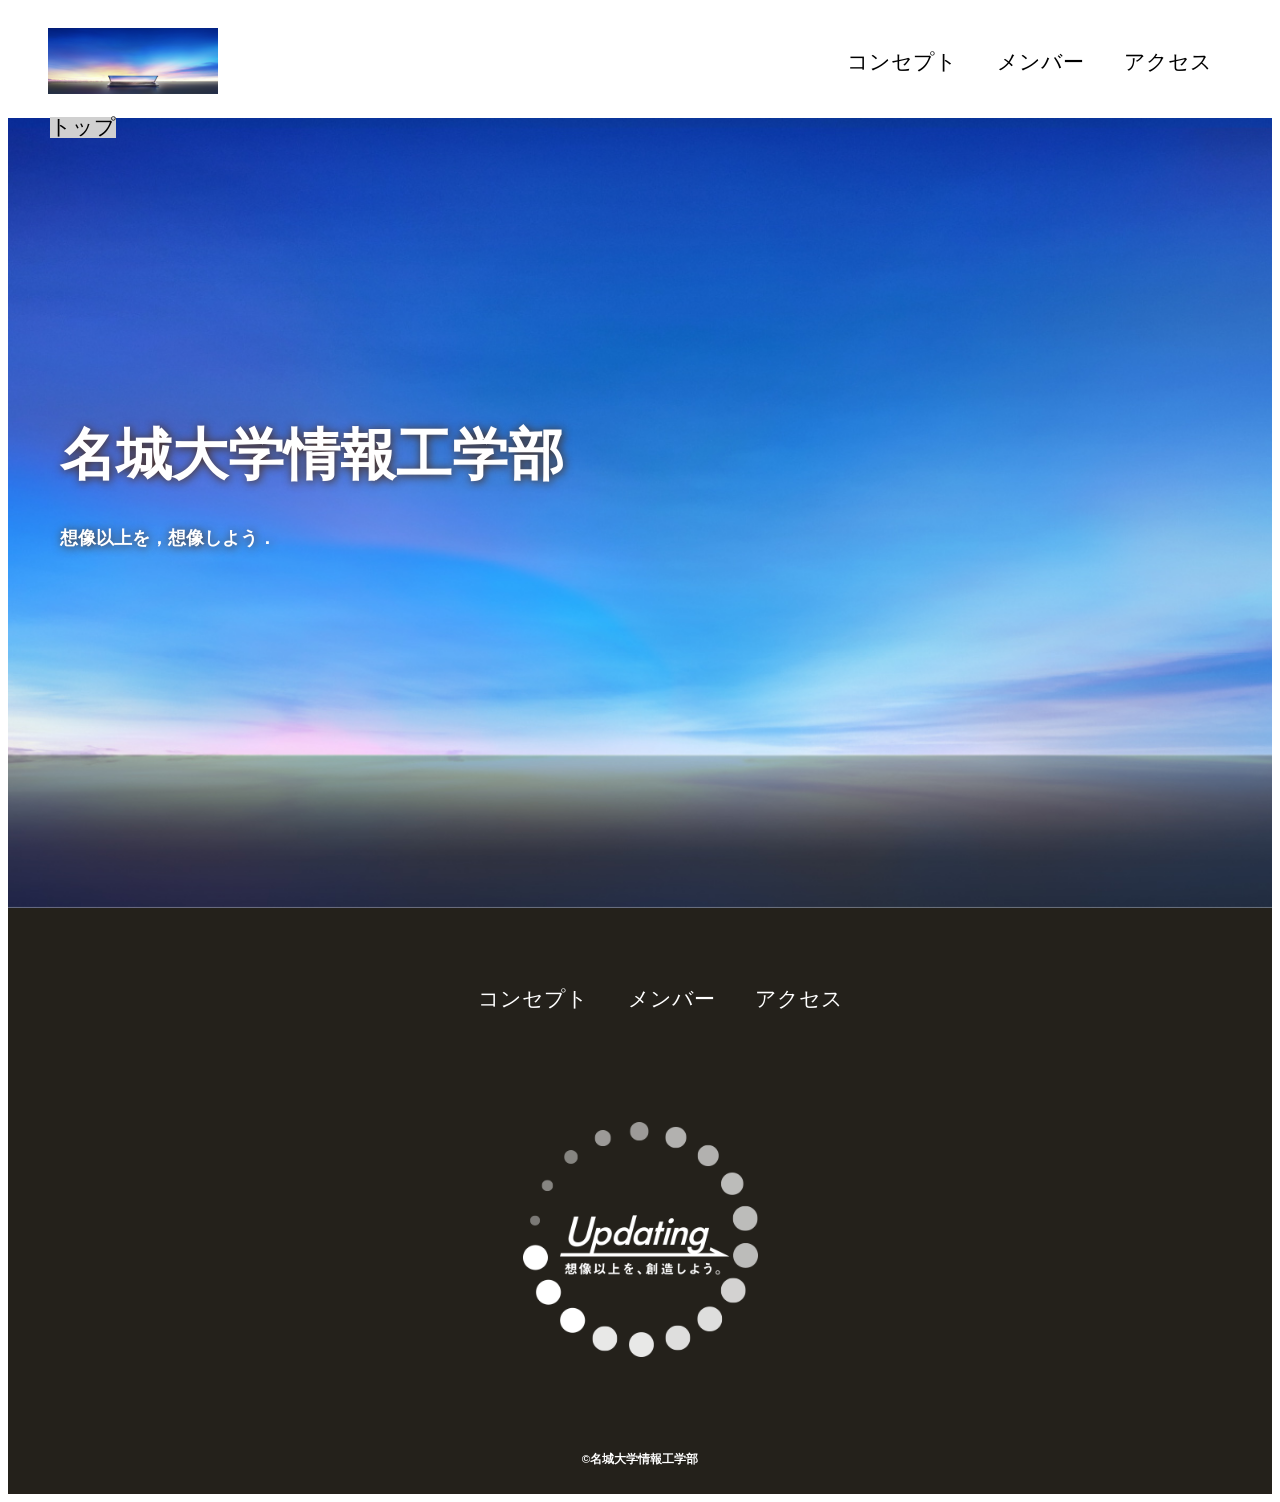
<file: index.html>
<!DOCTYPE html>
<html lang="jp">
<head>
    <meta charset="UTF-8">
    <title>名城大学情報工学部 非公式HP</title>
    <meta name="description" content="ページ">
    <meta name="viewport" content="名城大学情報工学部非公式Webサイト">
    <script src="https://ajax.googleapis.com/ajax/libs/jquery/1.11.0/jquery.min.js"></script>
    <script src="js/toggle-menu.js"></script>
    <link href="css/index.css" rel="stylesheet"> 

</head>
    <body>
        <header class="header">
            <div class="header-inner">
                <a class="header-logo" href="index.html">
                    <img src="images/common/logo.png" alt="ロゴ">
                </a>
                <button class="toggle-menu-button"></button>
                <div class="header-site-menu">
                    <nav class="site-menu">
                        <ul>
                            <li><a href="concept.html">コンセプト</a></li>
                            <li><a href="members.html">メンバー</a></li>
                            <li><a href="access.html">アクセス</a></li>
                        </ul>
                    </nav>
                </div>
            </div>
        </header>
        <main class="main">
            <nav class="floating">
                <a href="#">トップ</a>
            </nav>
            <div class="first-view">
                <div class="first-view-text">
                    <h1>名城大学情報工学部</h1>
                    <p>想像以上を，想像しよう．</p>
                </div>
            </div>
        </main>
    <footer class="footer">
                <nav class="site-menu">
                    <ul>
                        <li><a href="concept.html">コンセプト</a></li>
                        <li><a href="members.html">メンバー</a></li>
                        <li><a href="access.html">アクセス</a></li>
                    </ul>
                </nav>
                <a class="footer-logo" href="index.html">
                    <img src="images/common/logo_footer.png" alt="ロゴ">
                </a>
                <p class="copyright"><small>&copy;名城大学情報工学部</small></p>
    </footer>
    
</body>
</html>
</file>
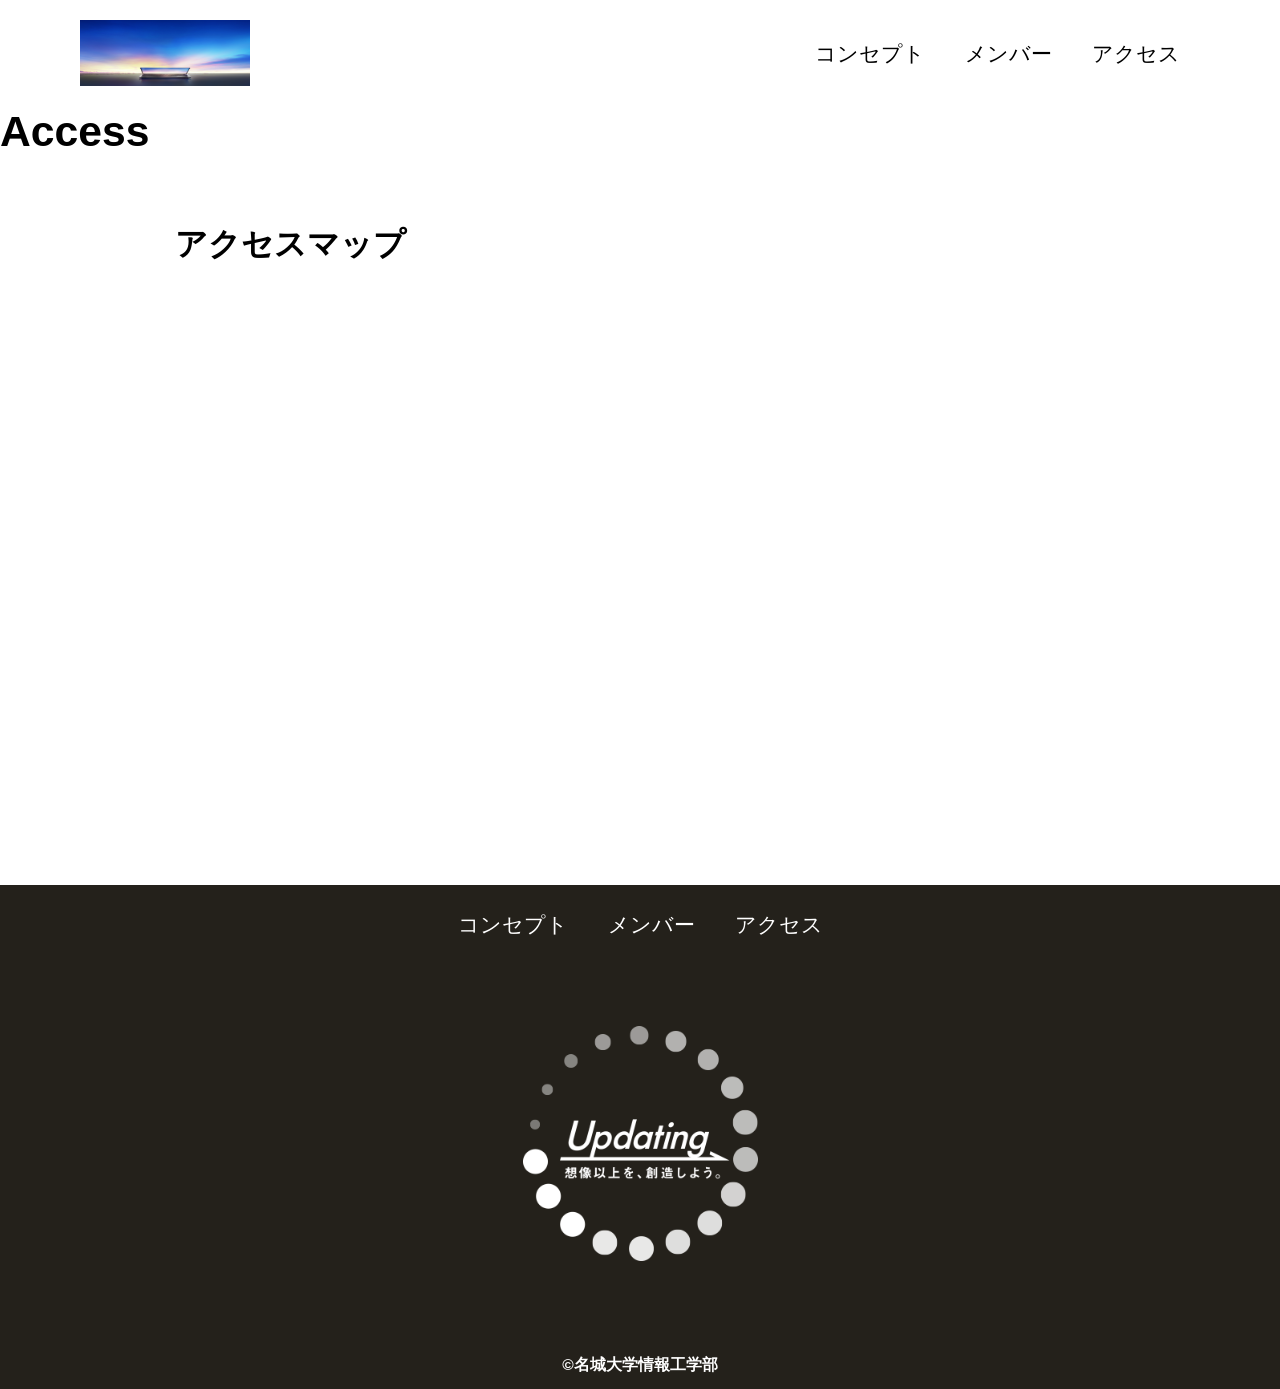
<file: access.html>
<!DOCTYPE html>
<html lang="jp">
<head>
    <meta charset="UTF-8">
    <title>名城大学情報工学部 非公式HP</title>
    <meta name="description" content="ページ">
    <meta name="viewport" content="名城大学情報工学部非公式Webサイト">
    <script src="https://ajax.googleapis.com/ajax/libs/jquery/1.11.0/jquery.min.js"></script>
    <script src="js/toggle-menu.js"></script>
    <link href="css/common.css" rel="stylesheet"> 
    <link href="css/access.css" rel="stylesheet"> 

</head>
    <body>
        <header class="header">
            <div class="header-inner">
                <a class="header-logo" href="index.html">
                    <img src="images/common/logo.png" alt="ロゴ">
                </a>
                <button class="toggle-menu-button"></button>
                <div class="header-site-menu">
                    <nav class="site-menu">
                        <ul>
                            <li><a href="concept.html">コンセプト</a></li>
                            <li><a href="members.html">メンバー</a></li>
                            <li><a href="access.html">アクセス</a></li>
                        </ul>
                    </nav>
                </div>
            </div>
        </header>
        <main class="main">
            <div class="title">
                <h1>Access</h1>
            </div>
            <div class="map">
                <h2>アクセスマップ</h2>
                <iframe src="https://www.google.com/maps/embed?pb=!1m18!1m12!1m3!1d1631.4821098083696!2d136.97873862380123!3d35.13256642896278!2m3!1f0!2f0!3f0!3m2!1i1024!2i768!4f13.1!3m3!1m2!1s0x60037b2a8d8279ef%3A0xac6e2d3054f9e541!2z44K744OW44OzLeOCpOODrOODluODsyDlkI3lj6TlsYvloanph5zlj6PvvJLkuIHnm67lupc!5e0!3m2!1sja!2sjp!4v1782109643968!5m2!1sja!2sjp" width="600" height="450" style="border:0;" allowfullscreen="" loading="lazy" referrerpolicy="no-referrer-when-downgrade"></iframe>
            </div>
        </main>
    <footer class="footer">
                <nav class="site-menu">
                    <ul>
                        <li><a href="concept.html">コンセプト</a></li>
                        <li><a href="members.html">メンバー</a></li>
                        <li><a href="access.html">アクセス</a></li>
                    </ul>
                </nav>
                <a class="footer-logo" href="index.html">
                    <img src="images/common/logo_footer.png" alt="ロゴ">
                </a>
                <p class="copyright"><small>&copy;名城大学情報工学部</small></p>
    </footer>
    
</body>
</html>
</file>
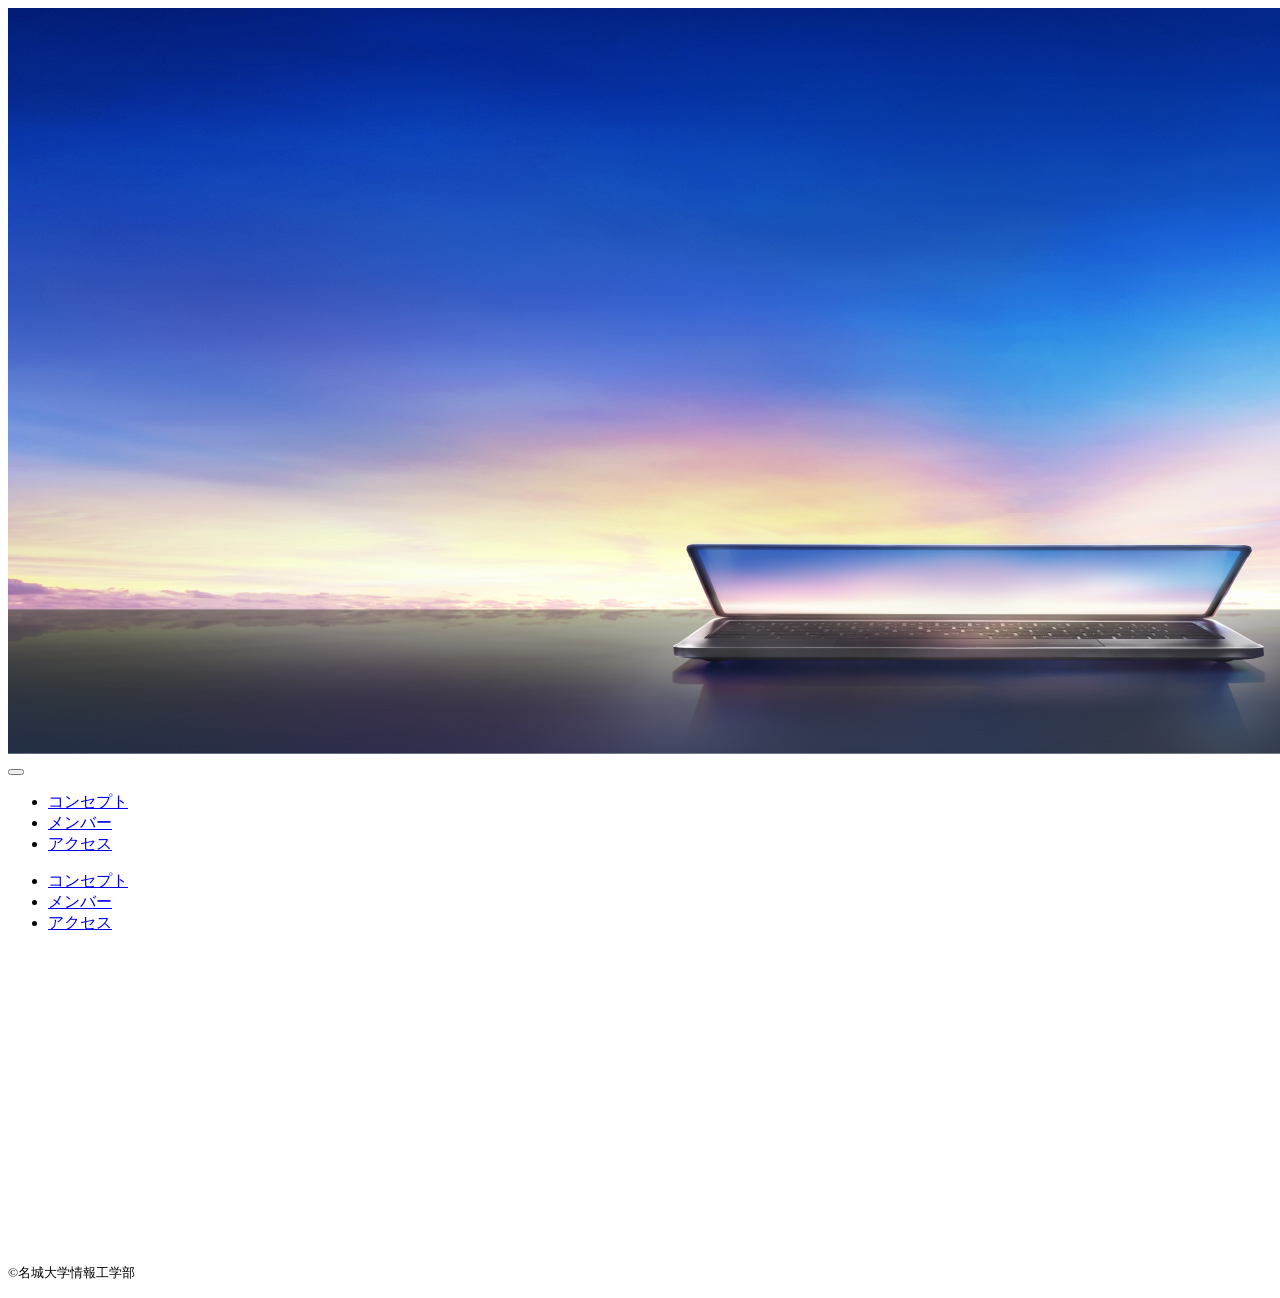
<file: common.html>
<!DOCTYPE html>
<html>
    <head>
        <meta charset="UTF-8">
        <title>名城大学情報工学部 非公式HP</title>
        <meta name="description" content="ページ">
        <meta name="viewport" content="名城大学情報工学部非公式Webサイト">
        <script src="https://ajax.googleapis.com/ajax/libs/jquery/1.11.0/jquery.min.js"></script>
        <script src="js/toggle-menu.js"></script>
        <link href="css/membres.css" rel="stylesheet"> 
    </head>
    <body>
        <header class="header">
            <div class="header-inner">
                <a class="header-logo" href="index.html">
                    <img src="images/common/logo.png" alt="ロゴ">
                </a>
                <button class="toggle-menu-button"></button>
                <div class="header-site-menu">
                    <nav class="site-menu">
                        <ul>
                            <li><a href="concept.html">コンセプト</a></li>
                            <li><a href="members.html">メンバー</a></li>
                            <li><a href="access.html">アクセス</a></li>
                        </ul>
                    </nav>
                </div>
            </div>
        </header>
        <main class="main"></main>
        <footer class="footer">
            <nav class="site-menu">
                <ul>
                    <li><a href="concept.html">コンセプト</a></li>
                    <li><a href="members.html">メンバー</a></li>
                    <li><a href="access.html">アクセス</a></li>
                </ul>
            </nav>
            <a class="footer-logo" href="index.html">
                <img src="images/common/logo_footer.png" alt="ロゴ">
            </a>
            <p class="copyright"><small>&copy;名城大学情報工学部</small></p>
        </footer>
    </body>
</html>
</file>
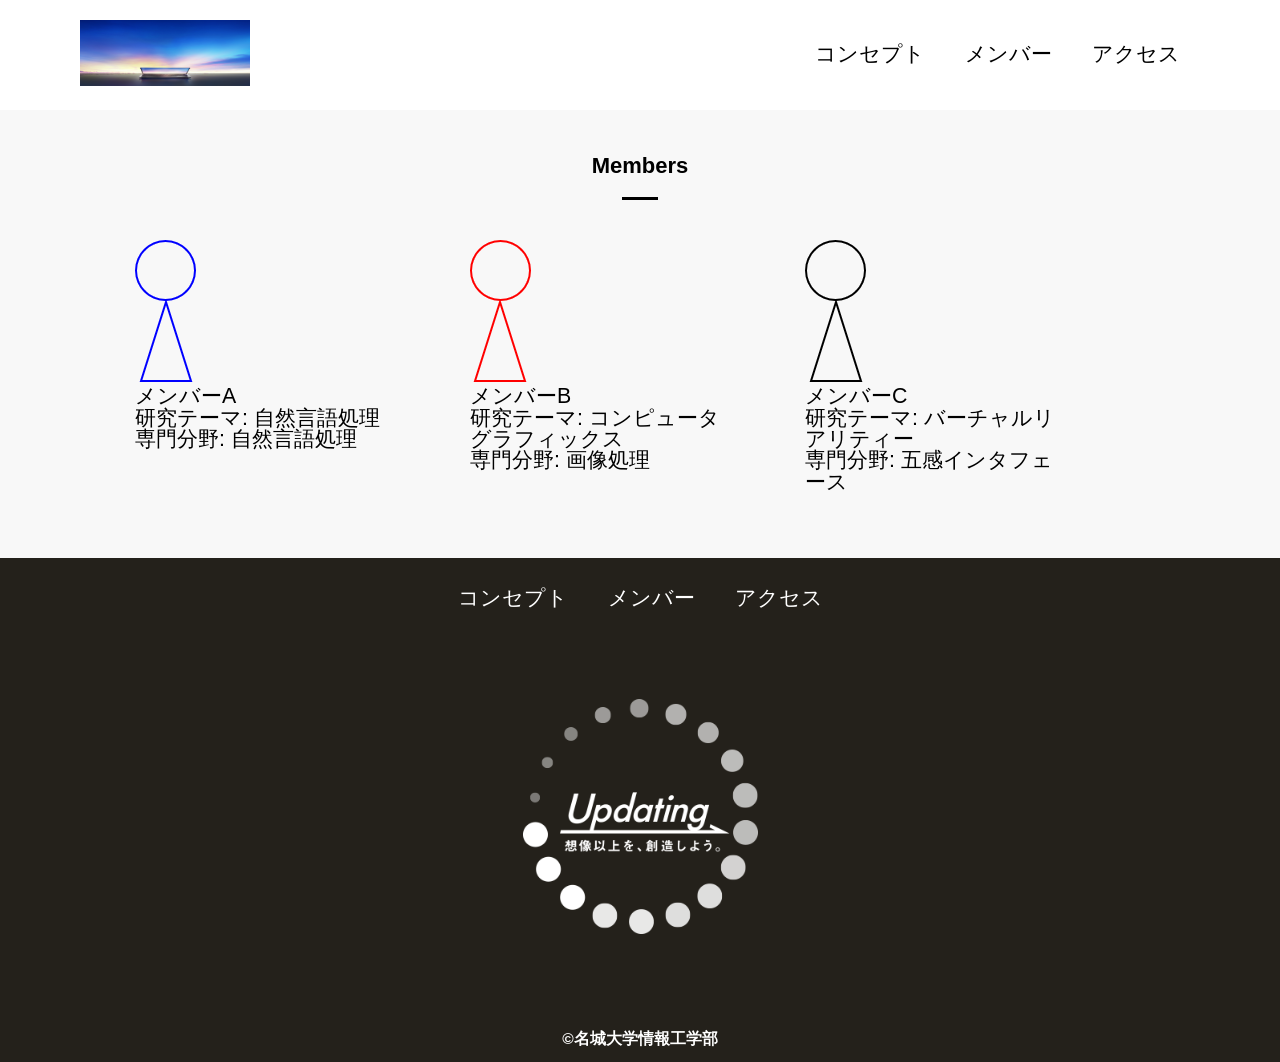
<file: members.html>
<!DOCTYPE html>
<html lang="jp">
<head><meta charset="UTF-8">
    <title>名城大学情報工学部 非公式HP</title>
    <meta name="description" content="ページ">
    <meta name="viewport" content="名城大学情報工学部非公式Webサイト">
    <script src="https://ajax.googleapis.com/ajax/libs/jquery/1.11.0/jquery.min.js"></script>
    <script src="js/toggle-menu.js"></script>
    <link href="css/common.css" rel="stylesheet"> 
    <link href="css/membres.css" rel="stylesheet"> 
    

</head>
    <body>
        <header class="header">
            <div class="header-inner">
                <a class="header-logo" href="index.html">
                    <img src="images/common/logo.png" alt="ロゴ">
                </a>
                <button class="toggle-menu-button"></button>
                <div class="header-site-menu">
                    <nav class="site-menu">
                        <ul>
                            <li><a href="concept.html">コンセプト</a></li>
                            <li><a href="members.html">メンバー</a></li>
                            <li><a href="access.html">アクセス</a></li>
                        </ul>
                    </nav>
                </div>
            </div>
        </header>
        <div class="members">
        <h2>Members</h2>
        <ul class="member-list">
            <li>
                <img src="images/members/member_A.png" alt="メンバーA">
                <dl>
                    <dt>メンバーA</dt>
                    <dd>研究テーマ: 自然言語処理</dd> 
                </dl>
                <p class="speciality">専門分野: 自然言語処理</p>
            </li>
            <li>
                <img src="images/members/member_B.png" alt="メンバーA">
                <dl>
                    <dt>メンバーB</dt>
                    <dd>研究テーマ: コンピュータグラフィックス</dd> 
                </dl>
                <p class="speciality">専門分野: 画像処理</p>
            </li>
            <li>
                <img src="images/members/member_C.png" alt="メンバーA">
                <dl>
                    <dt>メンバーC</dt>
                    <dd>研究テーマ: バーチャルリアリティー</dd> 
                </dl>
                <p class="speciality">専門分野: 五感インタフェース</p>
            </li>
        </ul>
    </div>
    <footer class="footer">
                <nav class="site-menu">
                    <ul>
                        <li><a href="concept.html">コンセプト</a></li>
                        <li><a href="members.html">メンバー</a></li>
                        <li><a href="access.html">アクセス</a></li>
                    </ul>
                </nav>
                <a class="footer-logo" href="index.html">
                    <img src="images/common/logo_footer.png" alt="ロゴ">
                </a>
                <p class="copyright"><small>&copy;名城大学情報工学部</small></p>
    </footer>
    
</body>
</html>
</file>
<file: css/index.css>
@charset "utf-8";
nav.floating {
    position: absolute;
    top: 100px;
    left: 50px;
    background-color: #d0d0d0;
}
::before,
::after{
    padding: 0;
    margin: 0;
    box-sizing:border-box;
}
ul, ol{
    list-style: none;
}
a{
    color: inherit;
    text-decoration: none;
}

body{
    font-family: sans-serif;
    font-size: 16pt;
    color: #000000;
    line-height: 1;
    background-color: #ffffff;
}

img{
    max-width: 100%;
}
.first-view {
    height: calc(100vh - 110px);
    background-image: url(../images/index/bg_main.jpg);
    background-repeat: no-repeat;
    background-position: center center;
    background-size: cover; display: flex;
    align-items: center;
}
.first-view-text {
    width: 100%;
    max-width: 1200px;
    margin-left: auto;
    margin-right: auto;
    padding-left: 40px;
    padding-bottom: 80px;
    color: #ffffff;
    font-weight: bold;
    text-shadow: 1px 1px 10px #4b2c14;
}
.first-view-text h1 {
    font-family: 'Montserrat', sans-serif;
    font-size: 56px;
    line-height: 72px;
}
.first-view-text p {
    font-size: 18px;
    margin-top: 20px;
}
.lead {
    max-width: 1200px;
    margin: 60px auto;
}


.header-inner {
    max-width: 1200px;
    height: 110px;
    margin-left: auto;
    margin-right: auto;
    padding-left: 40px;
    padding-right: 40px;
    display: flex;
    justify-content: space-between;
    align-items: center;
}
.toggle-menu-button {
    display: none;
}

.header-logo {
    display: block;
    width: 170px;
}

.site-menu ul {
    display: flex;
}

.site-menu ul li {
    margin-left: 20px;
    margin-right: 20px;
}
.site-menu ul li a {
    font-family: 'Lato', sans-serif;
}



.footer {
    color: #ffffff;
    background-color: #24211b;
    padding-top: 60px;
    padding-bottom: 15px;
    display: flex;
    flex-direction: column;
    align-items: center;
}

.footer-logo {
    display: block;
    width: 235px;
    margin-top: 90px;
}

.copyright {
    font-size: 14px;
    font-weight: bold;
    margin-top: 90px;
}
@media (max-width: 800px) {
    .site-menu ul {
    display: block;
    text-align: center;
    }
    .site-menu li {
    margin-top: 20px;
    }
    .header {
    position: fixed;
    top: 0;
    left: 0;
    right: 0;
    background-color: #ffffff;
    height: 50px;
    z-index: 10;
    box-shadow: 0 3px 6px rgba(0, 0, 0, 0.1);
    }
    .header-inner {
    padding-left: 20px;
    padding-right: 20px;
    height: 100%;
    position: relative;
    }
    .header-logo {
    width: 100px;
    }
    .main {
    padding-top: 50px;
    }
    .footer-logo {
    margin-top: 60px;
    }
    .header-site-menu {
        position: absolute;
        top: 100%;
        left: 0;
        right: 0;
        color: #ffffff;
        background-color: #736e62;
        padding-top: 30px;
        padding-bottom: 50px;
        display: none;
    }
    .header-site-menu.is-show{
        display: block;
    }

    .toggle-menu-button{
        display: block;
        width: 44px;
        height: 34px;
        background-image: url(../images/common/icon-menu.png);
        background-size: 50%;
        background-position: center;
        background-repeat: no-repeat;
        background-color: transparent;
        border: none;
        border-radius: 0;
        outline: none;
    }
    
    .copyright {
    margin-top: 50px;
    }
}
</file>
<file: css/common.css>
@charset "utf-8";

*,
::before,
::after {
    padding: 0;
    margin: 0;
    box-sizing: border-box;
}

ul, ol {
    list-style: none;
}

a {
    color: inherit;
    text-decoration: none;
}

body {
    font-family: sans-serif;
    font-size: 16pt;
    color: #000000;
    line-height: 1;
    background-color: #ffffff;
}

img {
    max-width: 100%;
}

.header-inner {
    max-width: 1200px;
    height: 110px;
    margin-left: auto;
    margin-right: auto;
    padding-left: 40px;
    padding-right: 40px;
    display: flex;
    justify-content: space-between;
    align-items: center;
}

.toggle-menu-button {
    display: none;
}

.header-logo {
    display: block;
    width: 170px;
}

.site-menu ul {
    display: flex;
}

.site-menu ul li {
    margin-left: 20px;
    margin-right: 20px;
}

.site-menu ul li a {
    font-family: 'Cherry Bomb One', cursive;
}

@media (max-width: 800px) {
    .site-menu ul {
        display: block;
        text-align: center;
    }

    .site-menu li {
        margin-top: 20px;
    }

    .header {
        position: fixed;
        top: 0;
        left: 0;
        right: 0;
        background-color: #ffffff;
        height: 50px;
        z-index: 10;
        box-shadow: 0 3px 6px rgba(0, 0, 0, 0.1);
    }

    .header-inner {
        padding-left: 20px;
        padding-right: 20px;
        height: 100%;
        position: relative;
    }

    .header-site-menu {
        position: absolute;
        top: 100%;
        left: 0;
        right: 0;
        color: #ffffff;
        background-color: #736e62;
        padding-top: 30px;
        padding-bottom: 50px;
        display: none;
    }

    .header-site-menu.is-show {
        display: block;
    }

    .header-logo {
        width: 100px;
    }

    .main {
        padding-top: 50px;;
    }

    .footer-logo {
        margin-top: 60px;
    }

    .copyright {
        margin-top: 50px;
    }

    .toggle-menu-button {
        display: block;
        width: 44px;
        height: 34px;
        background-image: url(../images/common/icon-menu.png);
        background-size: 50%;
        background-position: center;
        background-repeat: no-repeat;
        background-color: transparent;
        border: none;
        border-radius: 0;
        outline: none;
    }
}

.footer {
    color: #ffffff;
    background-color: #24211b;
    padding-top: 30px;
    padding-bottom: 15px;
    display: flex;
    flex-direction: column;
    align-items: center;
}

.footer-logo {
    display: block;
    width: 235px;
    margin-top: 90px;
}

.copyright {
    font-size: 14pt;
    font-weight: bold;
    margin-top: 90px;
}

@media (max-width: 800px) {
    .site-menu ul {
        display: block;
        text-align: center;
    }

    .site-menu li {
        margin-top: 20px;
    }

    .header {
        position: fixed;
        top: 0;
        left: 0;
        right: 0;
        background-color: #ffffff;
        height: 50px;
        z-index: 10;
        box-shadow: 0 3px 6px rgba(0, 0, 0, 0.1);
    }

    .header-inner {
        padding-left: 20px;
        padding-right: 20px;
        height: 100%;
    }

    .header-logo {
        width: 100px;
    }

    .main {
        padding-top: 50px;
    }

    .footer-logo {
        margin-top: 60px;
    }

    .copyright {
        margin-top: 50px;
    }
}
</file>
<file: css/access.css>
.map {
    width: 930px;
    max-width: 90%;
    margin-top: 75px;
    margin-left: auto;
    margin-right: auto;
}
.map iframe {
    display: block;
    width: 100%;
    height: 600px;
    margin-top: 25px;
}
</file>
<file: css/membres.css>
.members {
    background-color: #f8f8f8;
    padding-top: 45px;
    padding-bottom: 55px;
}
.members h2 {
    font-size: 22px;
    font-weight: bold;
    text-align: center;
}
.members h2::after {
    content: '';
    display: block;
    width: 36px;
    height: 3px;
    background-color: #000000;
    margin-top: 20px;
    margin-left: auto;
    margin-right: auto;

}
.member-list {

display: flex;

padding-top: 40px;

padding-bottom: 10px;

padding-left: 60px;

padding-right: 60px;

}
.member-list li {
    flex-shrink: 0;
    width: 260px;
    margin-left: 75px;
}
@media (max-width: 800px) {
    .member-list {
        padding-left: 20px;
        padding-right: 20px;
    }
    .member-list li {
        width: 220px;
        margin-left: 30px;
    }
}
</file>
